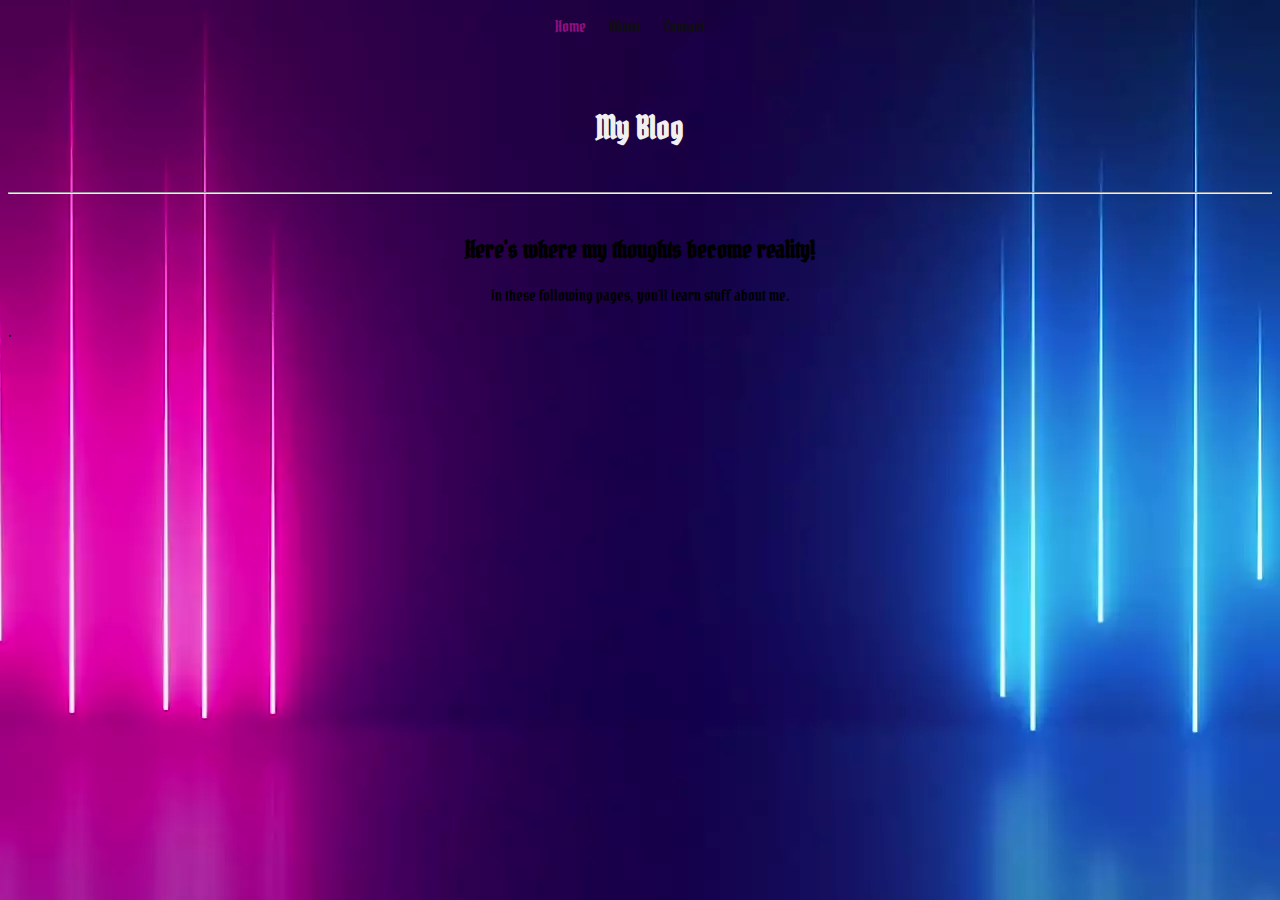
<file: index.html>
<!DOCTYPE html>
<html>
  <head>
    <link rel="stylesheet" type="text/css" href="main.css">
    <link rel="preconnect" href="https://fonts.googleapis.com">
    <link rel="preconnect" href="https://fonts.gstatic.com" crossorigin>
    <link href="https://fonts.googleapis.com/css2?family=Pirata+One&display=swap" rel="stylesheet">
  </head>
  <ul class="unorder">
    <li><a class="wearehere" href="index.html">Home</a></li>
    <li><a href="pages/about.html">About</a></li>
    <li><a href="pages/contact.html">Contact</a></li>
  </ul>
  <div class="header">
    <h1>My Blog</h1>
  </div>
  <body class="test pirata-one-regular">
    <hr/>
    <h2>Here's where my thoughts become reality!</h2>
    <p>In these following pages, you'll learn stuff about me.</p>
    <li><a href="pages/secret.html">.</a></li>
  </body>
</html>
</file>
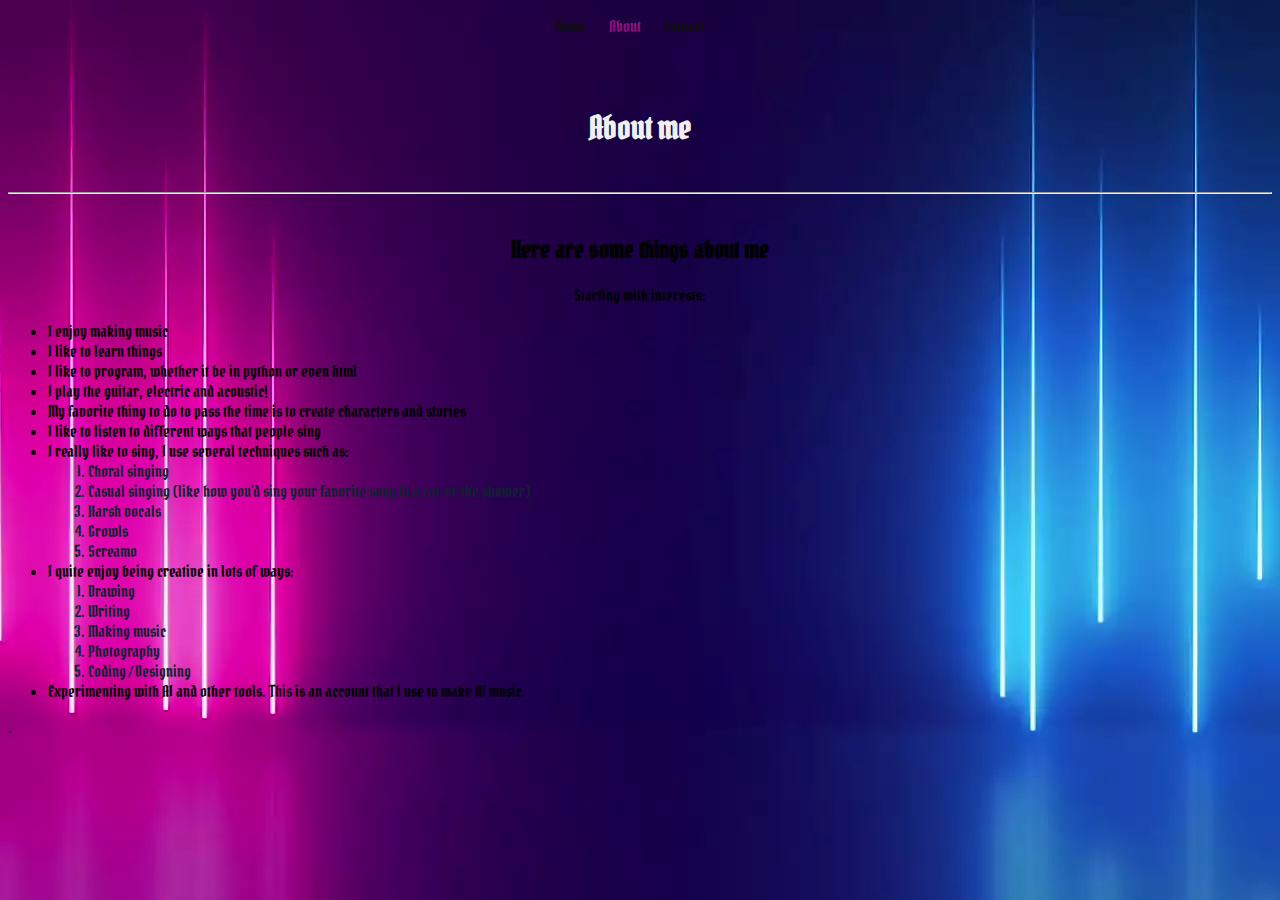
<file: pages/about.html>
<!DOCTYPE html>
<html>
  <head>
    <link rel="stylesheet" type="text/css" href="../main.css">
    <link rel="preconnect" href="https://fonts.googleapis.com">
    <link rel="preconnect" href="https://fonts.gstatic.com" crossorigin>
    <link href="https://fonts.googleapis.com/css2?family=Pirata+One&display=swap" rel="stylesheet">
  </head>
  <ul class="unorder">
    <li><a href="../index.html">Home</a></li>
    <li><a class="wearehere" href="about.html">About</a></li>
    <li><a href="contact.html">Contact</a></li>
  </ul>
  <div class="header">
    <h1>About me</h1>
  </div>
  <body class="klass pirata-one-regular">
    <hr/>
    <h2>Here are some things about me</h2>
    <p>Starting with interests:</p>
    <ul class="interests">
      <li>I enjoy making music</li>
      <li>I like to learn things</li>
      <li>I like to program, whether it be in python or even html</li>
      <li>I play the guitar, electric and acoustic!</li>
      <li>My favorite thing to do to pass the time is to create characters and stories</li>
      <li>I like to listen to different ways that people sing</li>
      <li>I really like to sing, I use several techniques such as:</li>
      <ol>
        <li>Choral singing</li>
        <li>Casual singing (like how you'd sing your favorite song in a car or the shower)</li>
        <li>Harsh vocals</li>
        <li>Growls</li>
        <li>Screamo</li>
      </ol>
      <li>I quite enjoy being creative in lots of ways:</li>
      <ol>
        <li>Drawing</li>
        <li>Writing</li>
        <li>Making music</li>
        <li>Photography</li>
        <li>Coding / Designing</li>
      </ol>
      <li>Experimenting with AI and other tools. <a href="https://suno.com/@darkresound">This</a> is an account that I use to make AI music.</li>
    </ul>
    <li><a href="secret.html">.</a></li>
  </body>
</html>
</file>
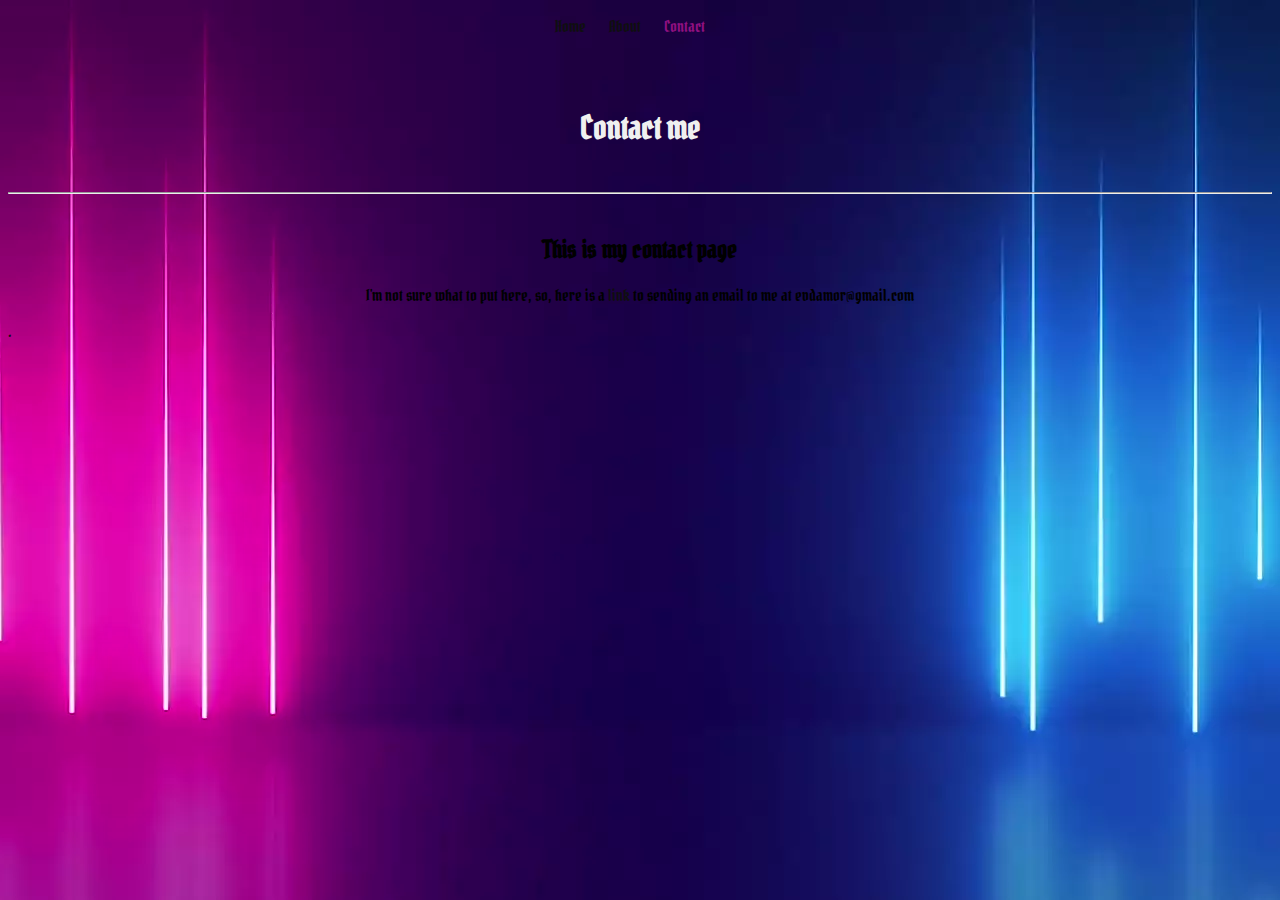
<file: pages/contact.html>
<!DOCTYPE html>
<html>
  <head>
    <link rel="stylesheet" type="text/css" href="../main.css">
    <link rel="preconnect" href="https://fonts.googleapis.com">
    <link rel="preconnect" href="https://fonts.gstatic.com" crossorigin>
    <link href="https://fonts.googleapis.com/css2?family=Pirata+One&display=swap" rel="stylesheet">
  </head>
  <ul class="unorder">
    <li><a href="../index.html">Home</a></li>
    <li><a href="about.html">About</a></li>
    <li><a class="wearehere" href="contact.html">Contact</a></li>
  </ul>
  <div class="header">
    <h1>Contact me</h1>
  </div>
  <body class="klass pirata-one-regular">
    <hr/>
    <h2>This is my contact page</h2>
    <p>I'm not sure what to put here, so, here is a <a href="https://mail.google.com/mail/u/0/#inbox?compose=new" target="blank">link</a> to sending an email to me at evdamor@gmail.com</p>
    <li><a href="secret.html">.</a></li>
  </body>
</html>
</file>
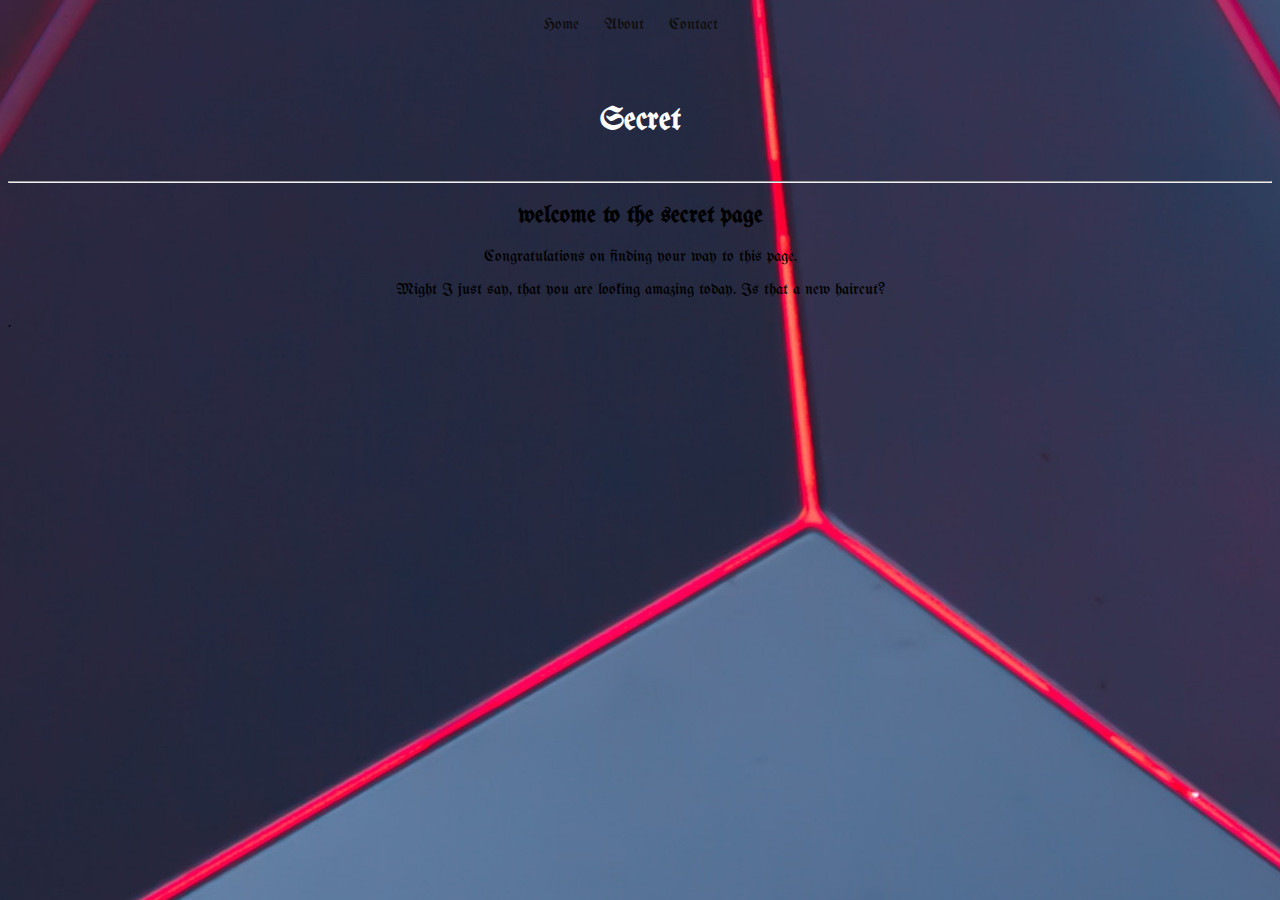
<file: pages/secret.html>
<!DOCTYPE html>
<html>
  <head>
    <link rel="stylesheet" type="text/css" href="../main.css">
    <link rel="stylesheet" type="text/css" href="secret.css">
    <link rel="preconnect" href="https://fonts.googleapis.com">
<link rel="preconnect" href="https://fonts.gstatic.com" crossorigin>
<link href="https://fonts.googleapis.com/css2?family=UnifrakturMaguntia&display=swap" rel="stylesheet">

  </head>
  <ul class="unorder">
    <li><a href="../index.html">Home</a></li>
    <li><a href="about.html">About</a></li>
    <li><a href="contact.html">Contact</a></li>
  </ul>
  <div class="header">
    <h1>Secret</h1>
  </div>
  <body class="alias unifrakturmaguntia-regular">
    <hr/>
    <h2>welcome to the secret page</h2>
    <p>Congratulations on finding your way to this page.</p>
    <p>Might I just say, that you are looking amazing today. Is that a new haircut?</p>
    <li><a class="wearehere" href="secret.html">.</a></li>
  </body>
</html>
</file>
<file: main.css>
body{
  background: #123456 url(pictures/test9.jpg) top center no-repeat;
}
h2{
  text-align: center;
}
p{
  text-align: center;
}
.test h1{
  margin-top: 20px;
  padding-top: 20px;
  color: #f0f0f0;
  text-align: center;   
}
.secret{
  color: #ff00ff;
}
.klass h1{
margin-top: 20px;
padding-top: 20px;
color: #f0f0f0;
text-align: center;   
}
.test h2{
  margin-top: 20px;
  padding-top: 20px;
  color: #000000;
  text-align: center;   
}
.klass h2{
margin-top: 20px;
padding-top: 20px;
color: #000000;
text-align: center;   
}
.alias h1{
  margin-top: 20px;
  padding-top: 20px;
  color: #f0f0f0;
  text-align: center;   
}
alias h2{
  margin-top: 20px;
  padding-top: 20px;
  color: #000000;
  text-align: center;   
}
.unorder{
  padding: 0;
  text-align: center;
}
.unorder li{
  display: inline;
  padding-right: 20px;
  color: #000000;
}
ol{
  color: #102131;
}
.interests a{
  color: #203060;
}
.interests a:visited{
  color: #000000;
}
.interests a:hover{
  color: #ffb3e6;
  text-decoration: solid underline;
}
/* .unorder li:last-child{
  color: #fc6097;
  text-decoration: double solid;
  padding-right: 0;
} */
.header {
  padding: 15px;
}
a:link{
  color: #0f0f0f;
  text-decoration: none;
}
a:visited{
  color: #dd00dd;
  text-decoration: none;
}
a:hover{
  color: #AEAEAE;
  text-decoration: none;
}
a:active{
  color:#ff69b4;
}
a.wearehere{
  color: #901080;
}
.interests{
  color: #000000;
  text-decoration: none;
}
.pirata-one-regular {
  font-family: "Pirata One", system-ui;
  font-weight: 400;
  font-style: normal;
}
</file>
<file: pages/secret.css>
body {
    background: #123456 url(../pictures/test8.jpg) center center no-repeat;
  }
.alias h1{
    margin-top: 20px;
    padding-top: 20px;
    color: #FFFFFF;
    text-align: center;   
  }
  a.wearehere{
    color: #000000;
  }
  .unifrakturmaguntia-regular {
    font-family: "UnifrakturMaguntia", cursive;
    font-weight: 400;
    font-style: normal;
  }
</file>
